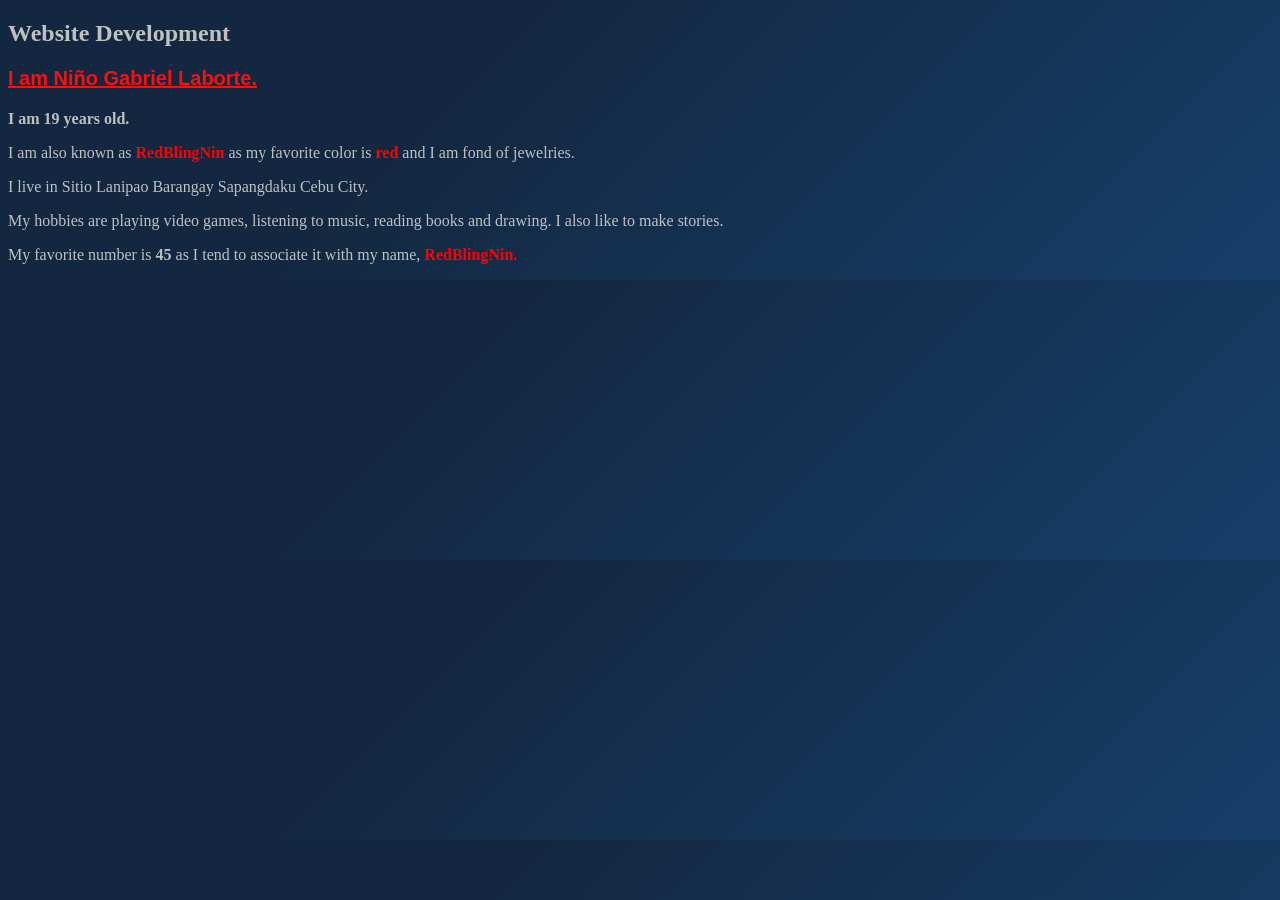
<file: activity1.html>
<!DOCTYPE html>

<html>
    <head>
        <title>Activity1</title>
</head>
<body style="background: linear-gradient(135deg, #132840 35%, #163e6b 100%); color: silver;">
    <div>
    <h2>Website Development</h2>
    <p style = "font-size: 20px; font-family: Arial, 'Gill Sans', 'Gill Sans MT', Calibri, 'Trebuchet MS', sans-serif; font-weight: bold; color: #ff0d0d ; text-decoration: underline; color:">I am Niño Gabriel Laborte.</p></div>
    <p><b>I am 19 years old.</b></p>
    <p>I am also known as <b style="color: red;">RedBlingNin</b> as my favorite color is <b style="color: red;">red</b> and I am fond of jewelries.</p>
    <p>I live in Sitio Lanipao Barangay Sapangdaku Cebu City.</p>
    <p>My hobbies are playing video games, listening to music, reading books and drawing. I also like to make stories.</p>
    <p>My favorite number is <b>45</b> as I tend to associate it with my name, <b style="color: red";>RedBlingNin.</p>
    </div>
</body>
</html>
</file>
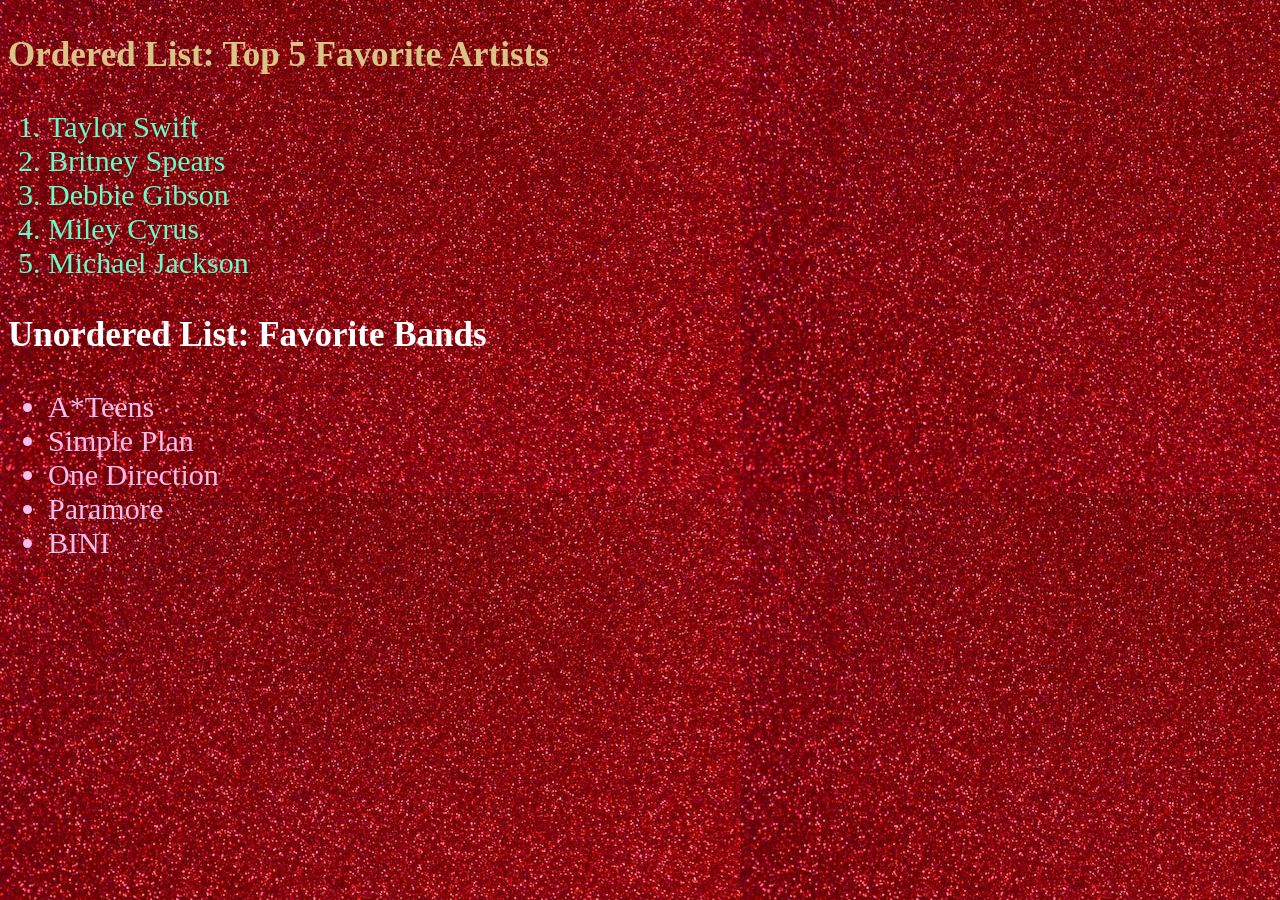
<file: activity2.html>
<!DOCTYPE html>
<html>
    <head>
        <title>Activity 2</title>
    </head>
    <body style="background: url('Activity 2/images/redbling.jpg') repeat;">
    <h3 style="color:#d9c385; font-size: 35px">Ordered List: Top 5 Favorite Artists</h3>
    <ol style="color: #63FFC7; font-size: 30px">
        <li>Taylor Swift</li>
        <li>Britney Spears</li>
        <li>Debbie Gibson</li>
        <li>Miley Cyrus</li>
        <li>Michael Jackson</li>
    </ol>
    <h3 style="color: white; font-size: 35px">Unordered List: Favorite Bands</h3>
     <ul style="color: #F7BEEC; font-size: 30px">
        <li>A*Teens</li>
        <li>Simple Plan</li>
        <li>One Direction</li>
        <li>Paramore</li>
        <li>BINI</li>
     </ol>
</html>
</file>
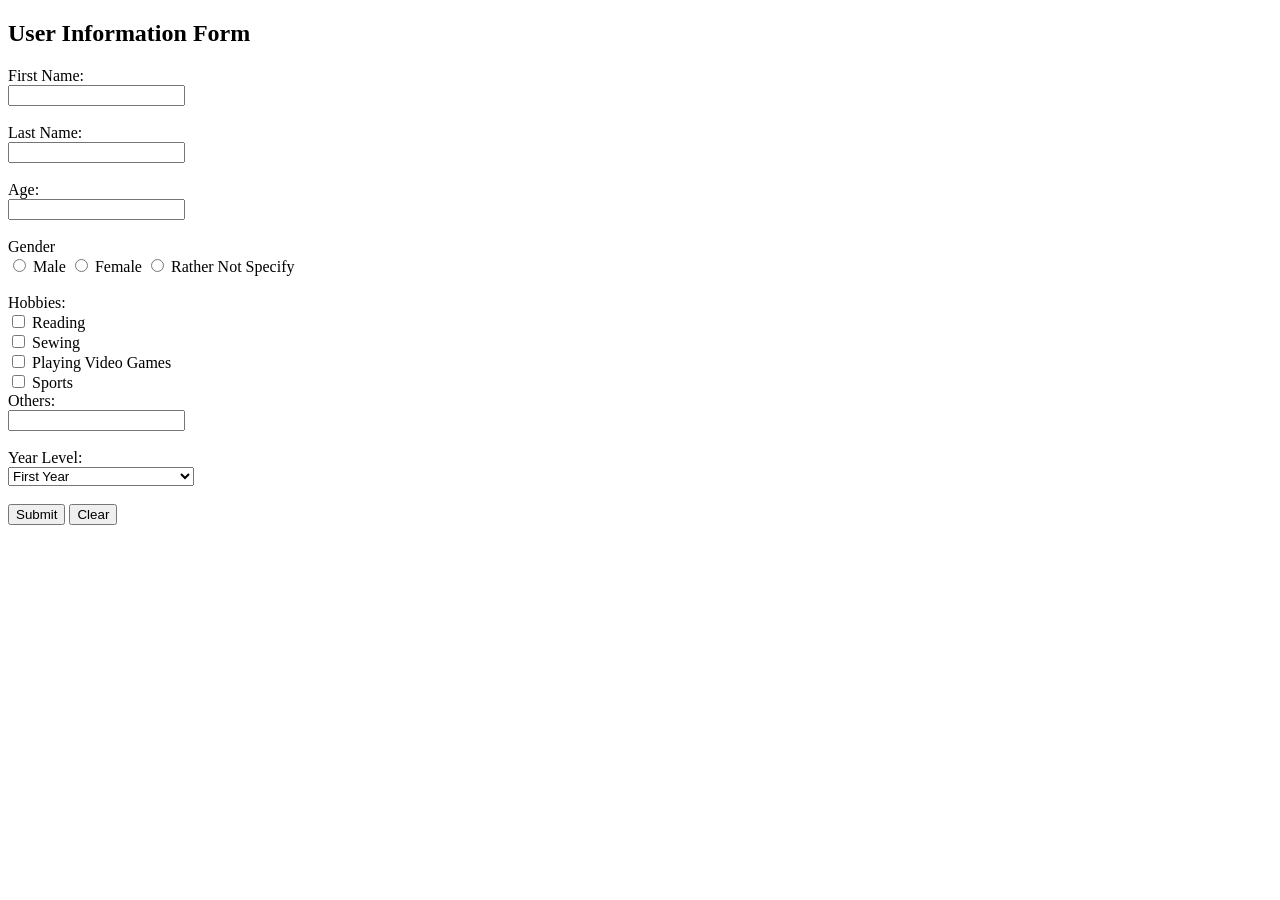
<file: activity4.html>
<!DOCTYPE html>
<head>
    <title>Activity 4</title>
</head>
<body>
    <h2>User Information Form</h2>
    <form action="" method=""post>
        
        <label for="fname">First Name:</label><br>
        <input type="text" id="fname" name="firstname" required><br><br>

        <label for="lname">Last Name:</label><br>
        <input type="text" id="lname" name="lastname" required><br><br>

        <label for="age">Age:</label><br>
        <input type="text" id="age" name="age" required><br><br>

        <label>Gender</label><br>
        <input type="radio" id="male" name="gender" value="male">
        <label for="male">Male</label>
        <input type="radio" id="female" name="gender" value="female">
        <label for="female">Female</label>
        <input type="radio" id="rns" name="rns" value="rns">
        <label for="rns">Rather Not Specify</label><br><br>

        <label>Hobbies:</label><br>
        <input type="checkbox" id="hob1" name = "hobby" value="reading">
        <label for="hob1">Reading</label><br>
        <input type="checkbox" id="hob2" name = "hobby" value="sewing">
        <label for="hob2">Sewing</label><br>
        <input type="checkbox" id="hob3" name = "hobby" value="playing video games">
        <label for="hob3">Playing Video Games</label><br>
        <input type="checkbox" id="hob4" name = "hobby" value="sports">
        <label for="hob4">Sports</label><br>
        <label type="checkbox" id="hob5" name = "hobby" value="others">
        <label for="hob5">Others:</label><br>
        <input type="text" id="others" name="age" required><br><br></label>

        <label for="year-level">Year Level:</label><br>
        <select id="year-level" name="yr_level">
            <option value="1st-year">First Year</option>
            <option value="2nd-year">Second Year</option>
            <option value="3rd-year">Third Year</option>
            <option value="4th-year">Fourth Year</option>
            <option value="5th-year">Fifth Year (For Architecture)</option>
        </select><br><br>
        
        <button type ="submit">Submit</button>
        <button type="reset">Clear</button>

</body>
</file>
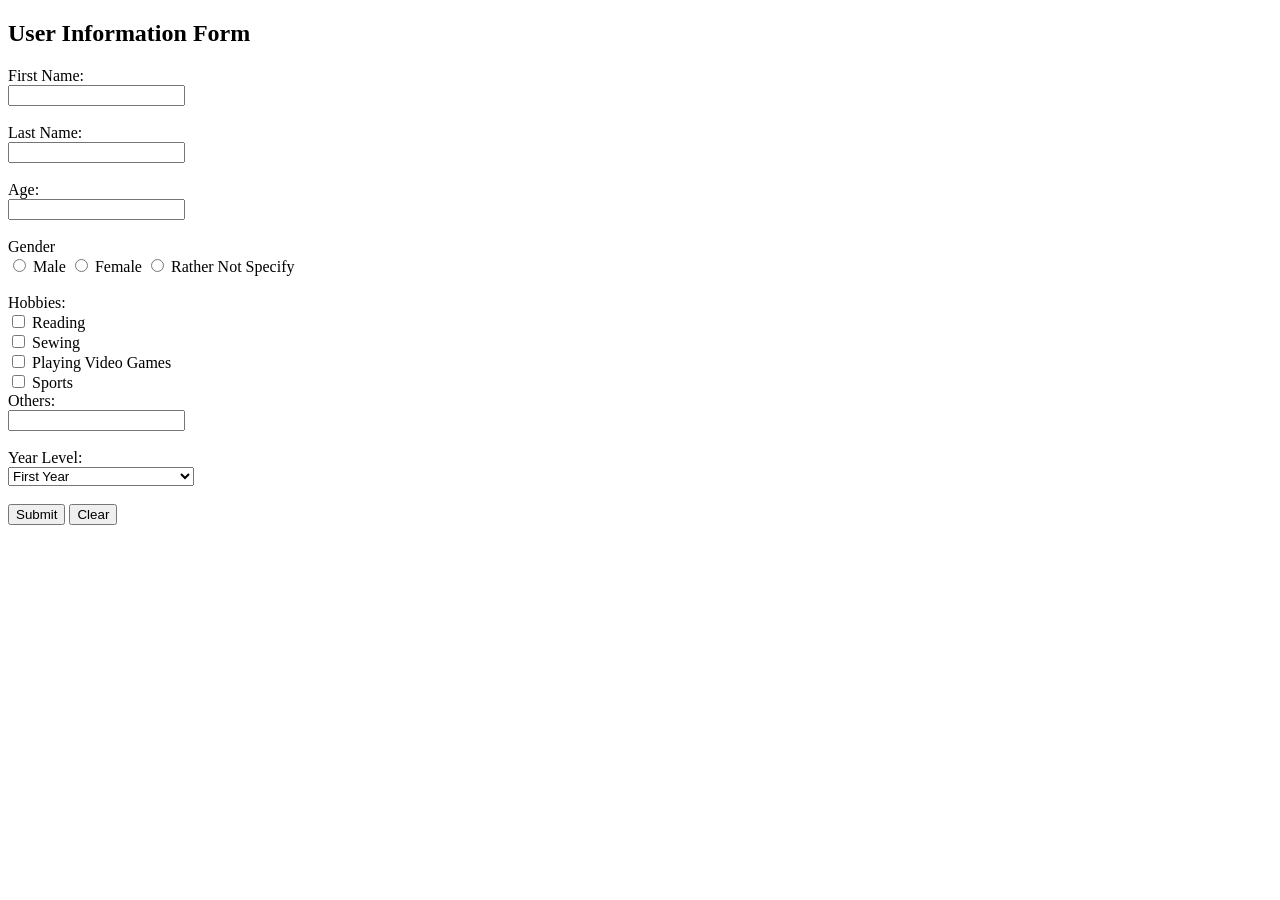
<file: activity4v2.html>
<!DOCTYPE html>
<head>
    <title>Activity 4 V2</title>
</head>
<body>
    <h2>User Information Form</h2>
    <form action="" method=""post>
    <form style="border: 2px solid red
        
        <label for="fname">First Name:</label><br>
        <input type="text" id="fname" name="firstname" required><br><br>

        <label for="lname">Last Name:</label><br>
        <input type="text" id="lname" name="lastname" required><br><br>

        <label for="age">Age:</label><br>
        <input type="text" id="age" name="age" required><br><br>

        <label>Gender</label><br>
        <input type="radio" id="male" name="gender" value="male">
        <label for="male">Male</label>
        <input type="radio" id="female" name="gender" value="female">
        <label for="female">Female</label>
        <input type="radio" id="rns" name="rns" value="rns">
        <label for="rns">Rather Not Specify</label><br><br>

        <label>Hobbies:</label><br>
        <input type="checkbox" id="hob1" name = "hobby" value="reading">
        <label for="hob1">Reading</label><br>
        <input type="checkbox" id="hob2" name = "hobby" value="sewing">
        <label for="hob2">Sewing</label><br>
        <input type="checkbox" id="hob3" name = "hobby" value="playing video games">
        <label for="hob3">Playing Video Games</label><br>
        <input type="checkbox" id="hob4" name = "hobby" value="sports">
        <label for="hob4">Sports</label><br>
        <label type="checkbox" id="hob5" name = "hobby" value="others">
        <label for="hob5">Others:</label><br>
        <input type="text" id="others" name="age" required><br><br></label>

        <label for="year-level">Year Level:</label><br>
        <select id="year-level" name="yr_level">
            <option value="1st-year">First Year</option>
            <option value="2nd-year">Second Year</option>
            <option value="3rd-year">Third Year</option>
            <option value="4th-year">Fourth Year</option>
            <option value="5th-year">Fifth Year (For Architecture)</option>
        </select><br><br>
        
        <button type ="submit">Submit</button>
        <button type="reset">Clear</button>

</body>
</file>
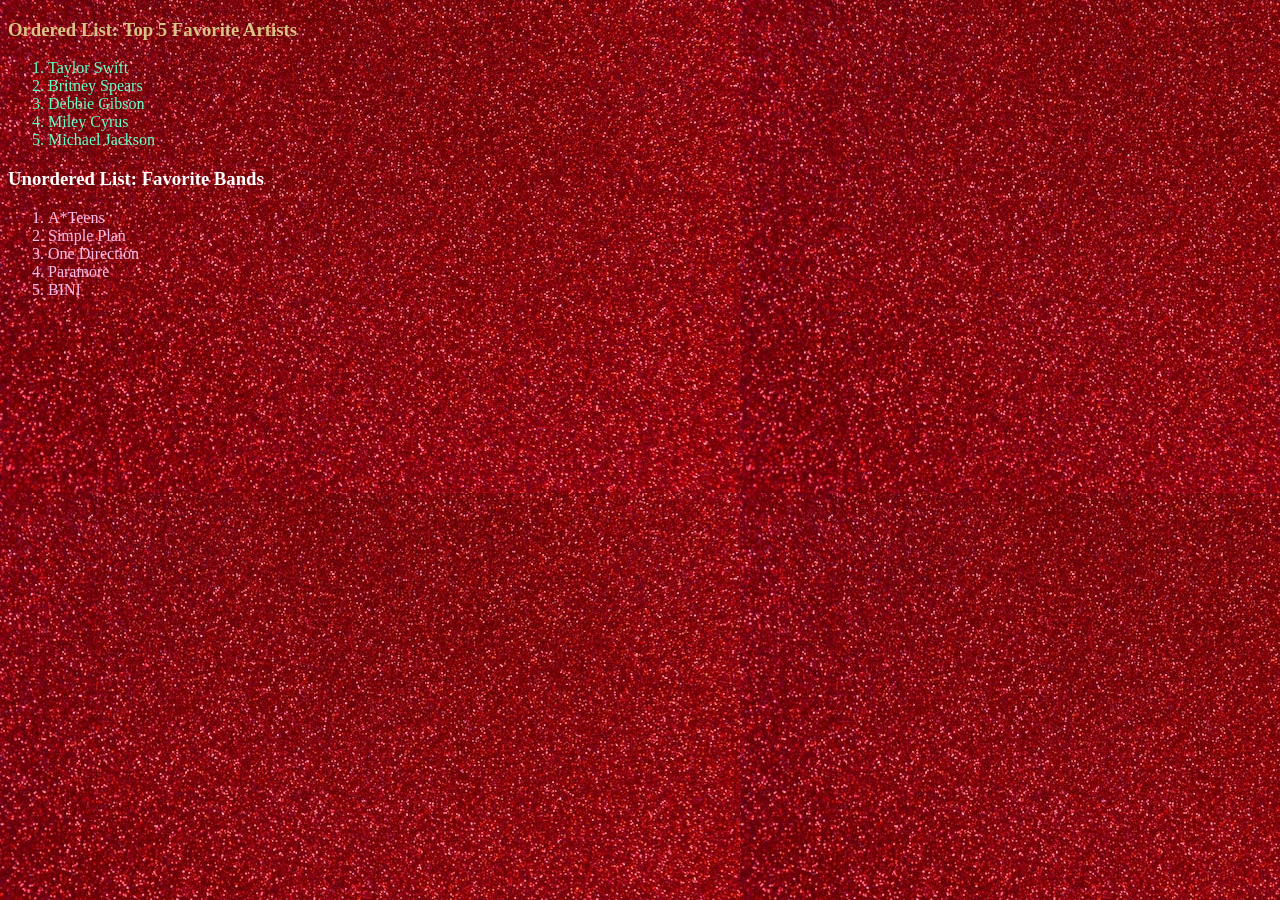
<file: Activity 2/activity2.html>
<!DOCTYPE html>
<html>
    <head>
        <title>Activity 2</title>
    </head>
    <body style="background: url('images/redbling.jpg') repeat;">
    <h3 style="color:#d9c385; font size: 35px">Ordered List: Top 5 Favorite Artists</h3>
    <ol style="color: #63FFC7; font size: 30px">
        <li>Taylor Swift</li>
        <li>Britney Spears</li>
        <li>Debbie Gibson</li>
        <li>Miley Cyrus</li>
        <li>Michael Jackson</li>
    </ol>
    <h3 style="color: white; font size: 35px">Unordered List: Favorite Bands</h3>
     <ol style="color: #F7BEEC; font size: 30px">
        <li>A*Teens</li>
        <li>Simple Plan</li>
        <li>One Direction</li>
        <li>Paramore</li>
        <li>BINI</li>
     </ol>
</html>
</file>
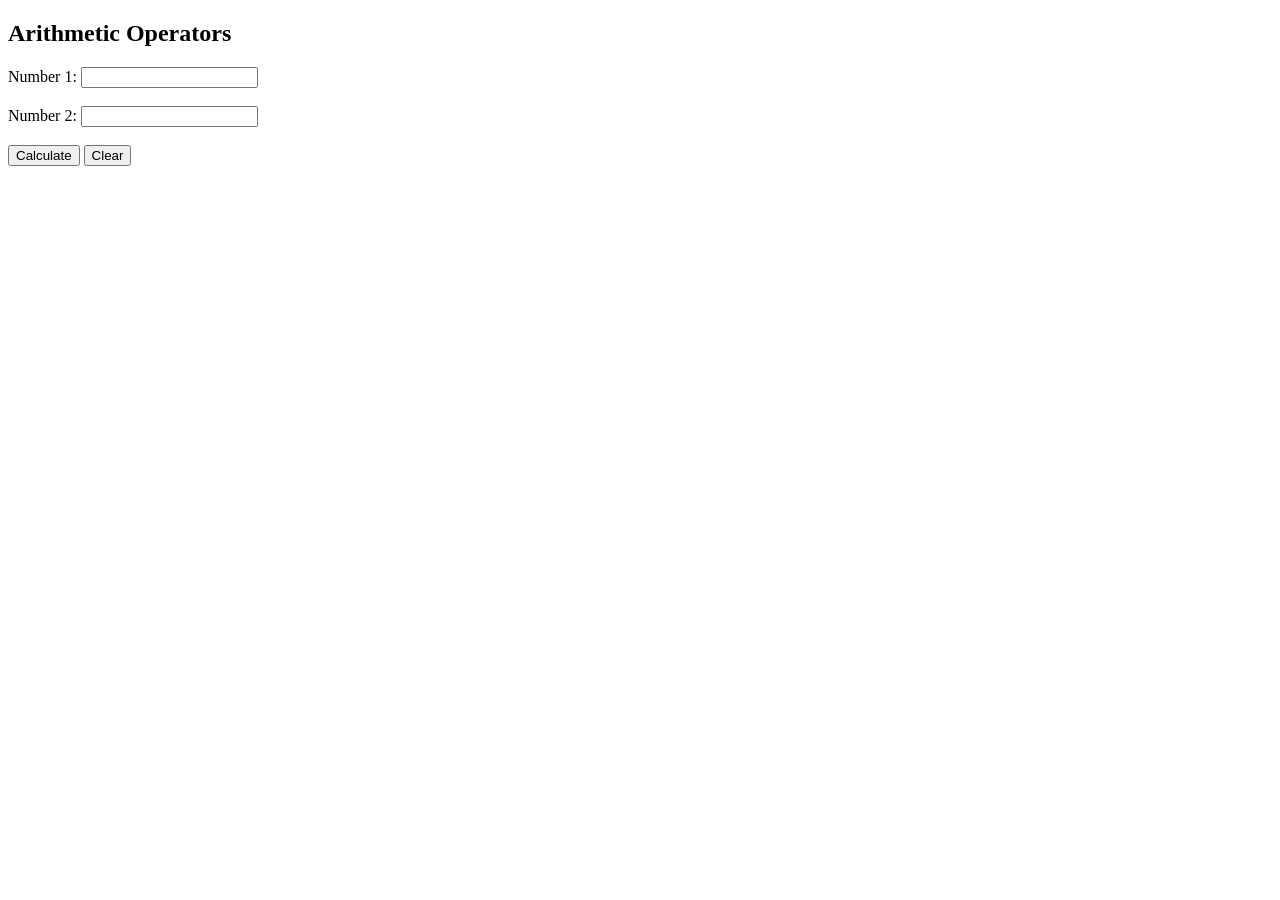
<file: LabortePort/activity10.html>
<!DOCTYPE html>
<html>
    <head>
        <title>Activity 10</title>
        <script src="script.js"></script>
    </head>
    <body>
        <h2>Arithmetic Operators</h2>
        <form id="sumForm">
            <label for="num1">Number 1:</label>
            <input type="text" id="num1" name="num1"><br><br>
            <label for="num2">Number 2:</label>
            <input type="text" id="num2" name="num2"><br><br>
            <button type="button" onclick="calculate()">Calculate</button>
            <button type="reset" onclick="clearFields()">Clear</button>
        </form>

        <p id="sum"></p>
        <p id="dif"></p>
        <p id="multi"></p>
        <p id="quo"></p>
        <p id="mod"></p>
    </body>
</html>
</file>
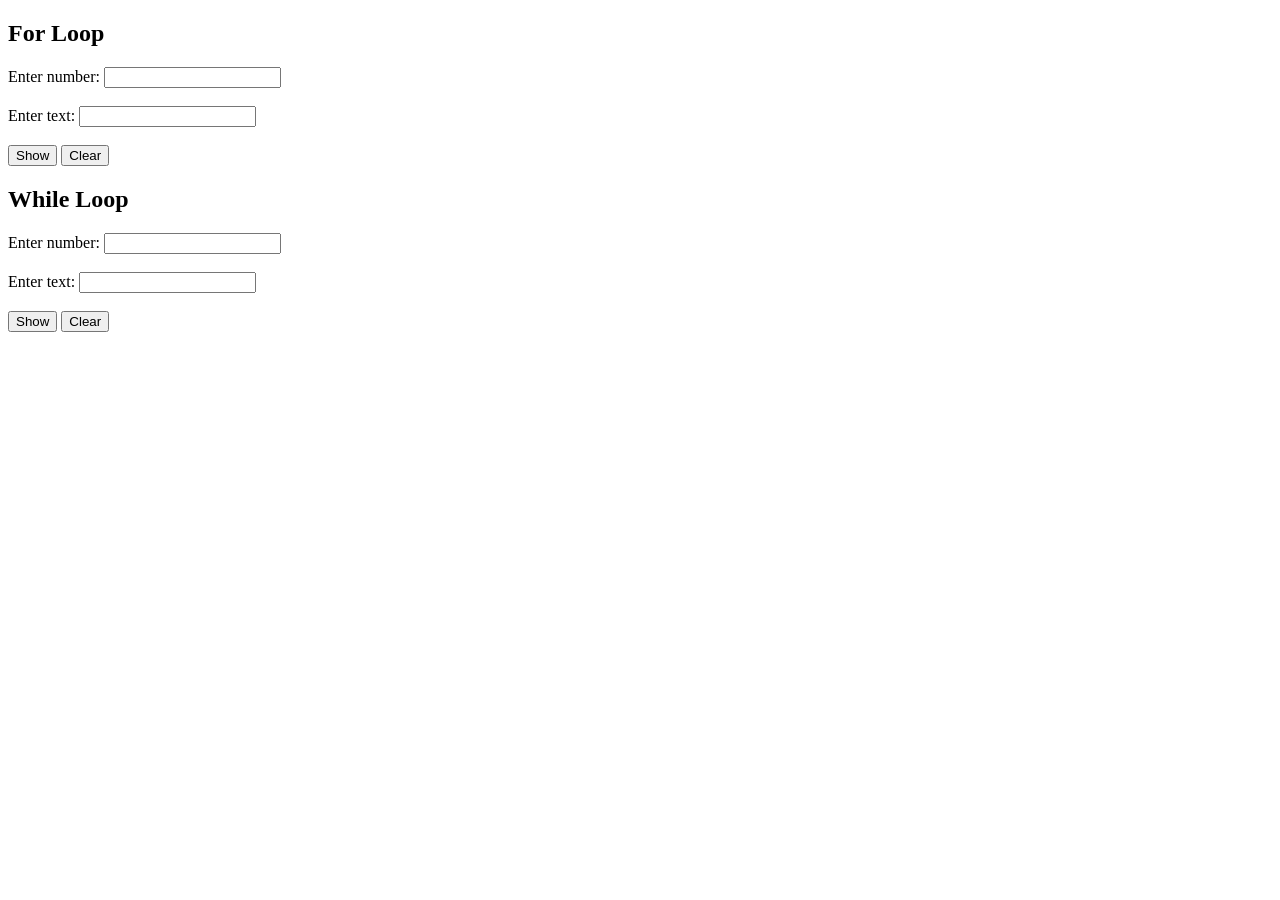
<file: LabortePort/activity11.html>
<!DOCTYPE html>
<html>
<head>
    <title>Activity 11</title>
    <script src="act11.js"></script>
    </title>
</head>
<body>
    <div class="floop">
        <h2>For Loop</h2>
        <form id="fform">
            <label for="nos">Enter number:</label>
            <input type="text" id="nos" name="nos"><br><br>
            <label for="txt">Enter text:</label>
            <input type="text" id="txt" name="txt"><br><br>
            <button type="button" onclick="showFor()">Show</button>
            <button type="button" onclick="clearFields()">Clear</button>

             <ol id="floop"></ol>
        </form>
    </div>
    <div class="wloop">
        <h2>While Loop</h2>
        <form id="wform">
            <label for="nos">Enter number:</label>
            <input type="text" id="nos" name="nos"><br><br>
            <label for="txt">Enter text:</label>
            <input type="text" id="nos" name="txt"><br><br>
            <button type="button" onclick="showFor()">Show</button>
            <button type="button" onclick="clearFields()">Clear</button>
        </form>
    </div>
</body>
</html>
</file>
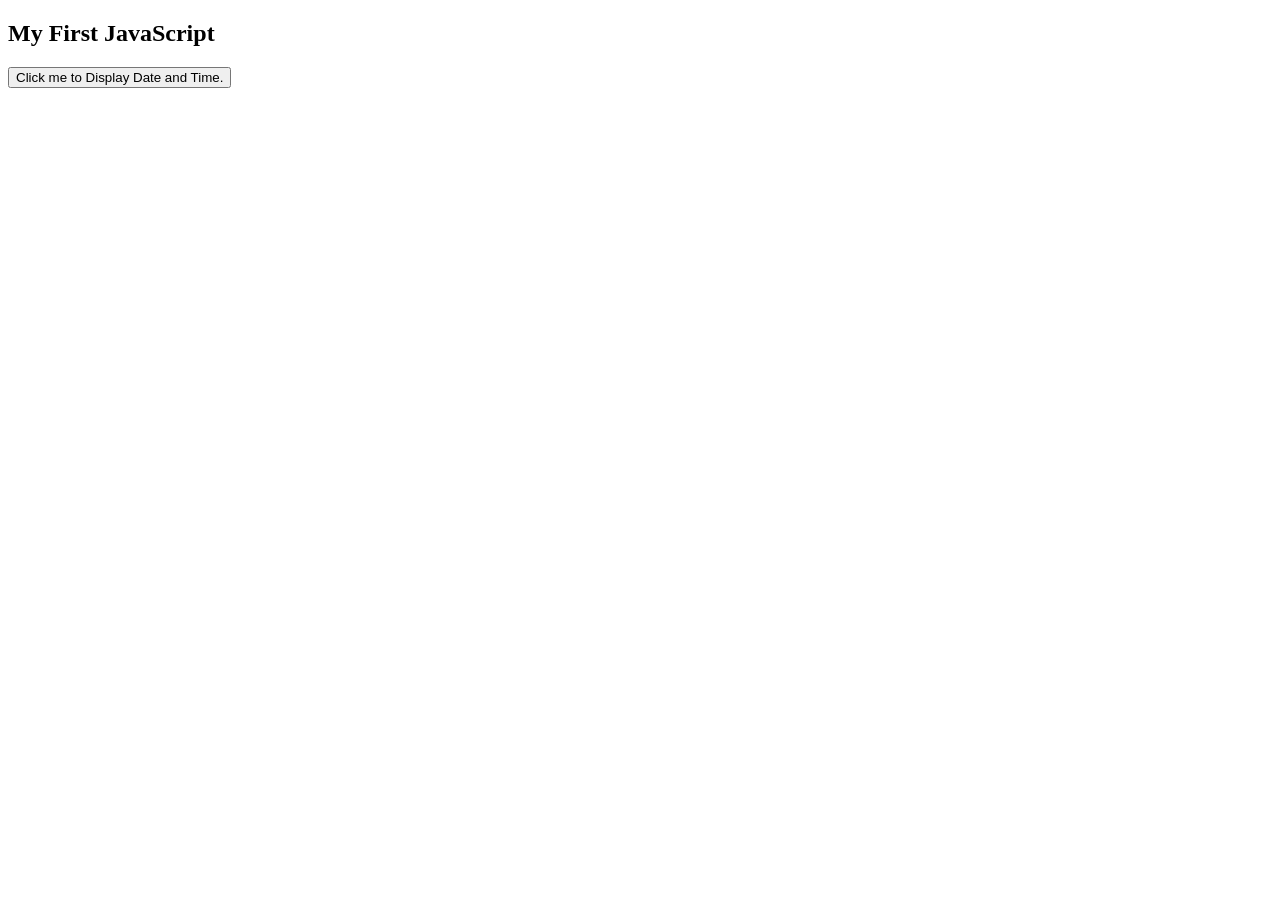
<file: LabortePort/activity7.html>
<!DOCTYPE html>
<html>
    <head>
       <title>Activity 7</title>
    </head>
    <body>
        <h2>My First JavaScript</h2>

        <button type="button"
        onclick="document.getElementById('demo').innerHTML = Date()">
        Click me to Display Date and Time.</button>
        <p id ="demo"></p>
    </body>
</html>
</file>
